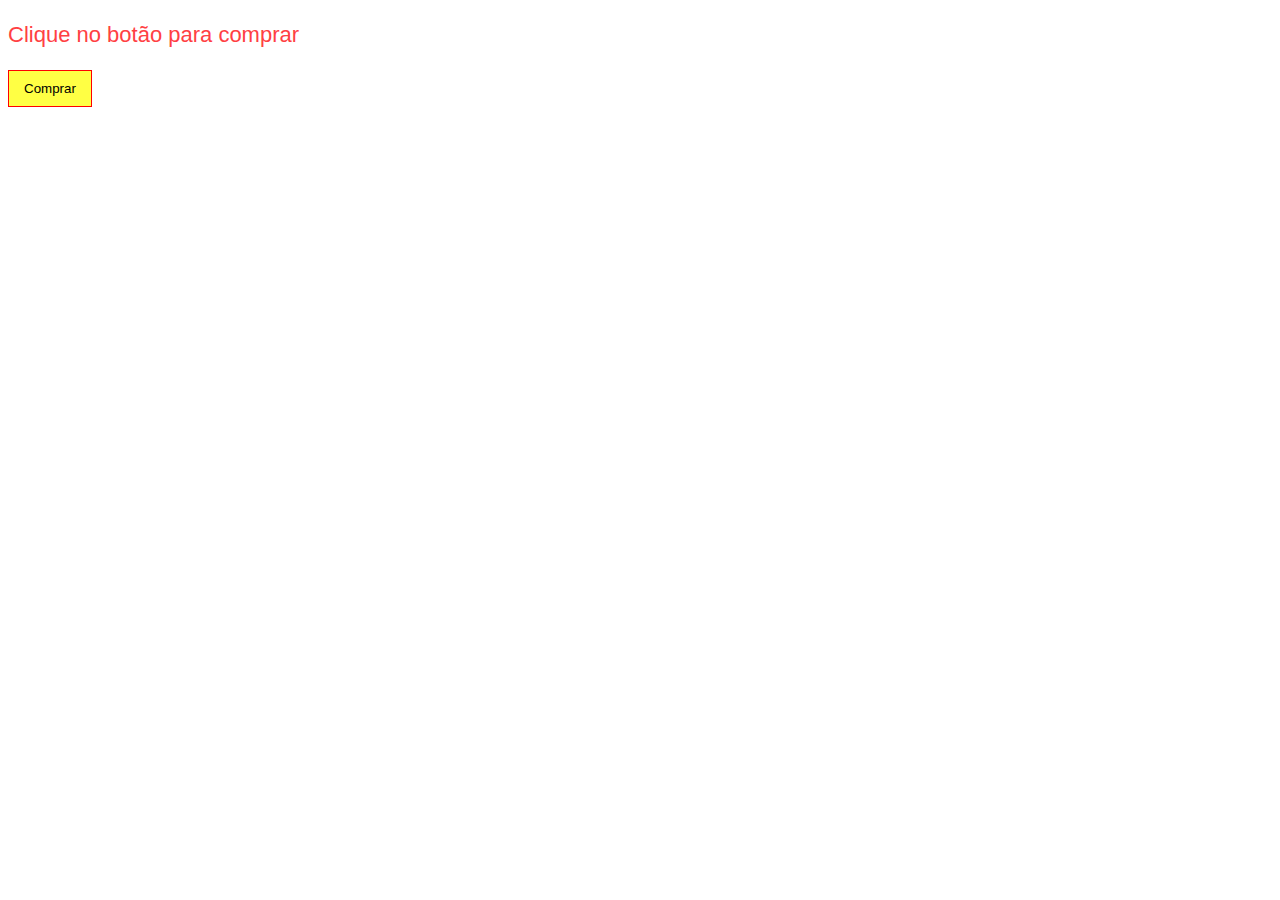
<file: aula4 - imports/index.html>
<!DOCTYPE html>
<html lang="en">
<head>
  <meta charset="UTF-8">
  <meta http-equiv="X-UA-Compatible" content="IE=edge">
  <meta name="viewport" content="width=device-width, initial-scale=1.0">
  <link rel="stylesheet" href="./css/style.css">
  <title>Imports</title>
</head>
<body>
  <p class="textBuy">Clique no botão para comprar</p>
  <button class="btn">Comprar</button>
</body>
</html>
</file>
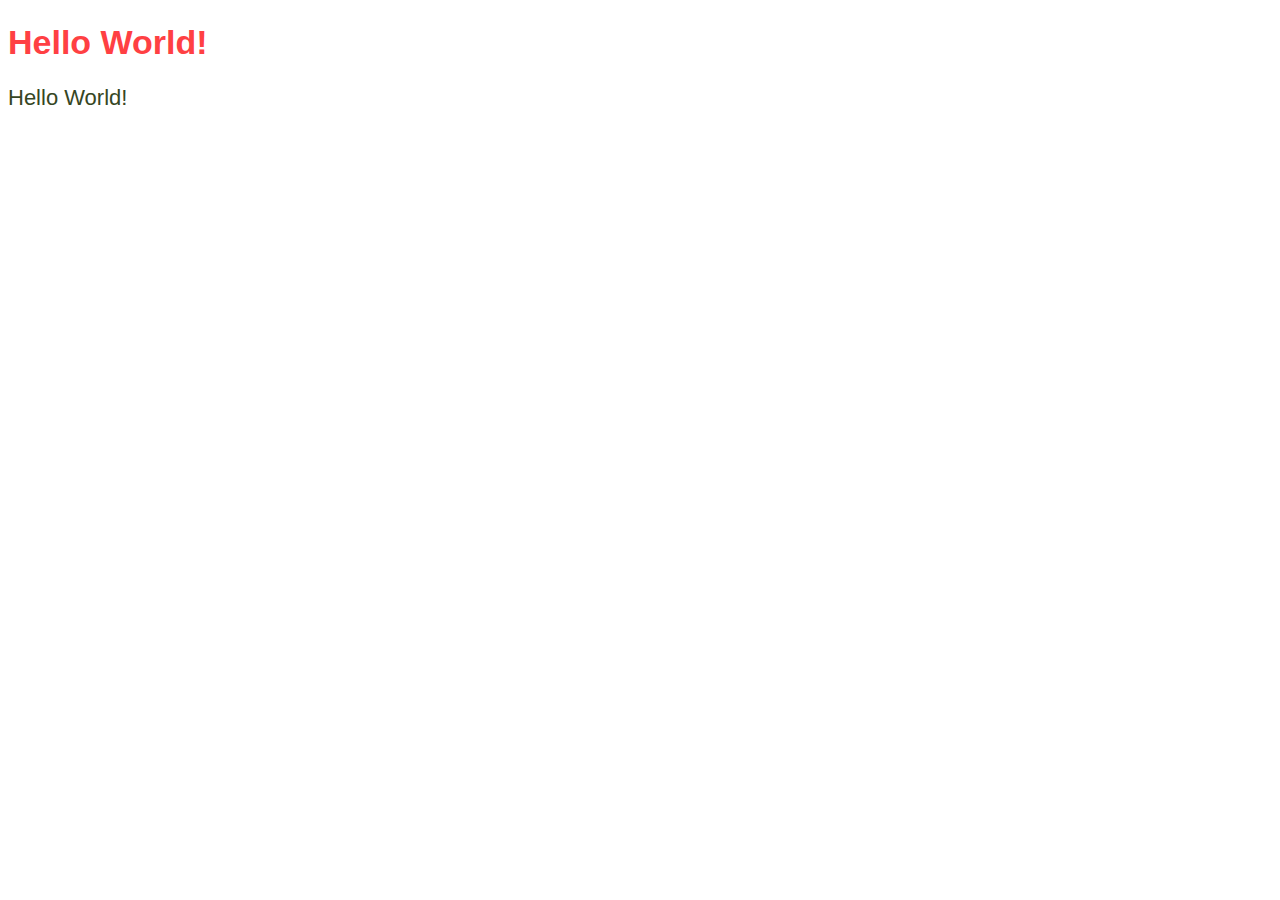
<file: aula5 - mixin/index.html>
<!DOCTYPE html>
<html lang="pt-br">

<head>
  <meta charset="UTF-8">
  <meta http-equiv="X-UA-Compatible" content="IE=edge">
  <meta name="viewport" content="width=device-width, initial-scale=1.0">
  <title>Mixin</title>
  <link rel="stylesheet" href="./css/style.css">
</head>

<body>
  <div class="text">
    <h1>Hello World!</h1>
    <p>Hello World!</p>
  </div>
</body>

</html>
</file>
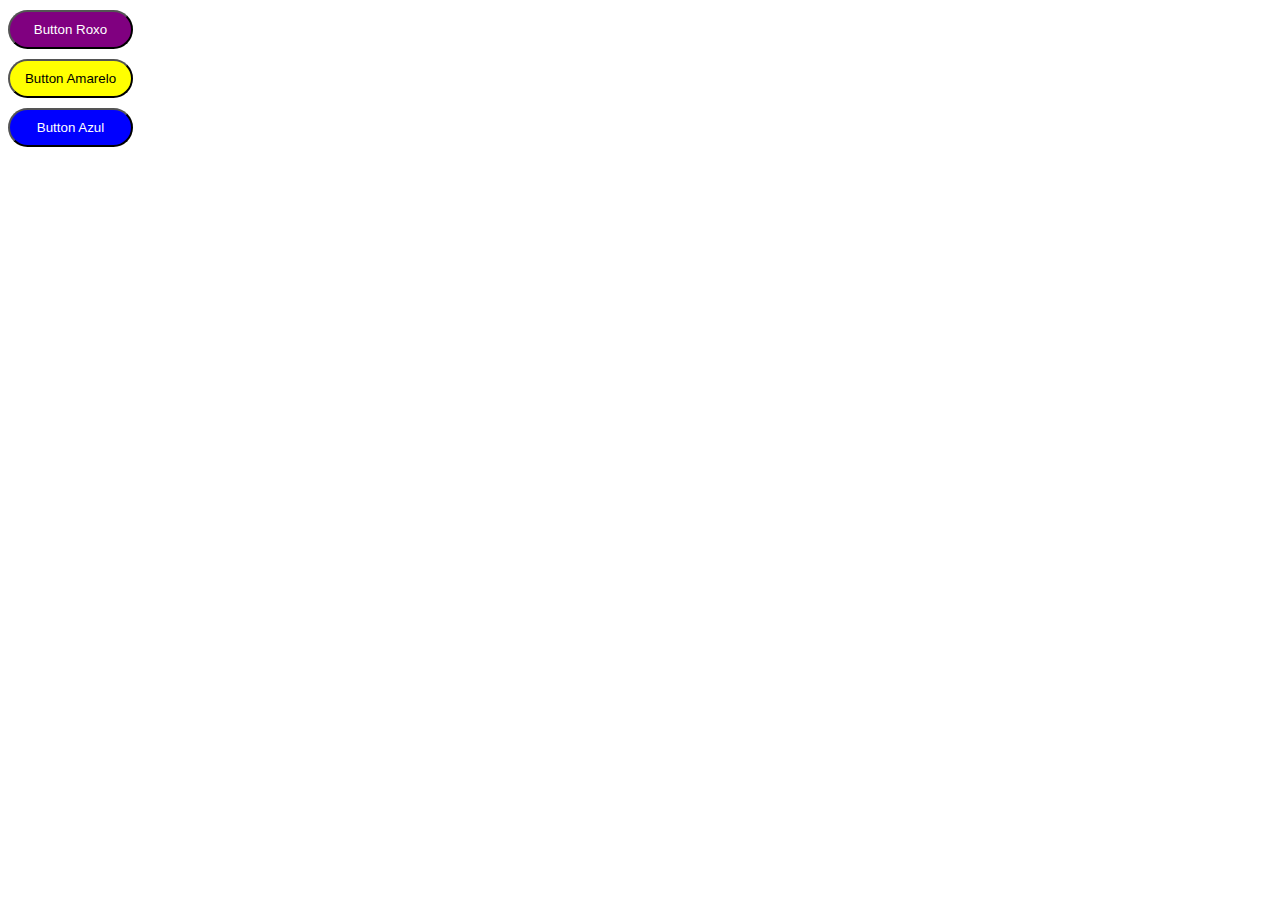
<file: aula6 - heranças e extends/index.html>
<!DOCTYPE html>
<html lang="pt-br">

<head>
  <meta charset="UTF-8">
  <meta http-equiv="X-UA-Compatible" content="IE=edge">
  <meta name="viewport" content="width=device-width, initial-scale=1.0">
  <link rel="stylesheet" href="./css/style.css">
  <title>Herança</title>
</head>

<body>
<button class="btn btn-roxo">
  Button Roxo
</button>
<button class="btn btn-amarelo">
  Button Amarelo
</button>
<button class="btn btn-azul">
  Button Azul
</button>
</body>

</html>
</file>
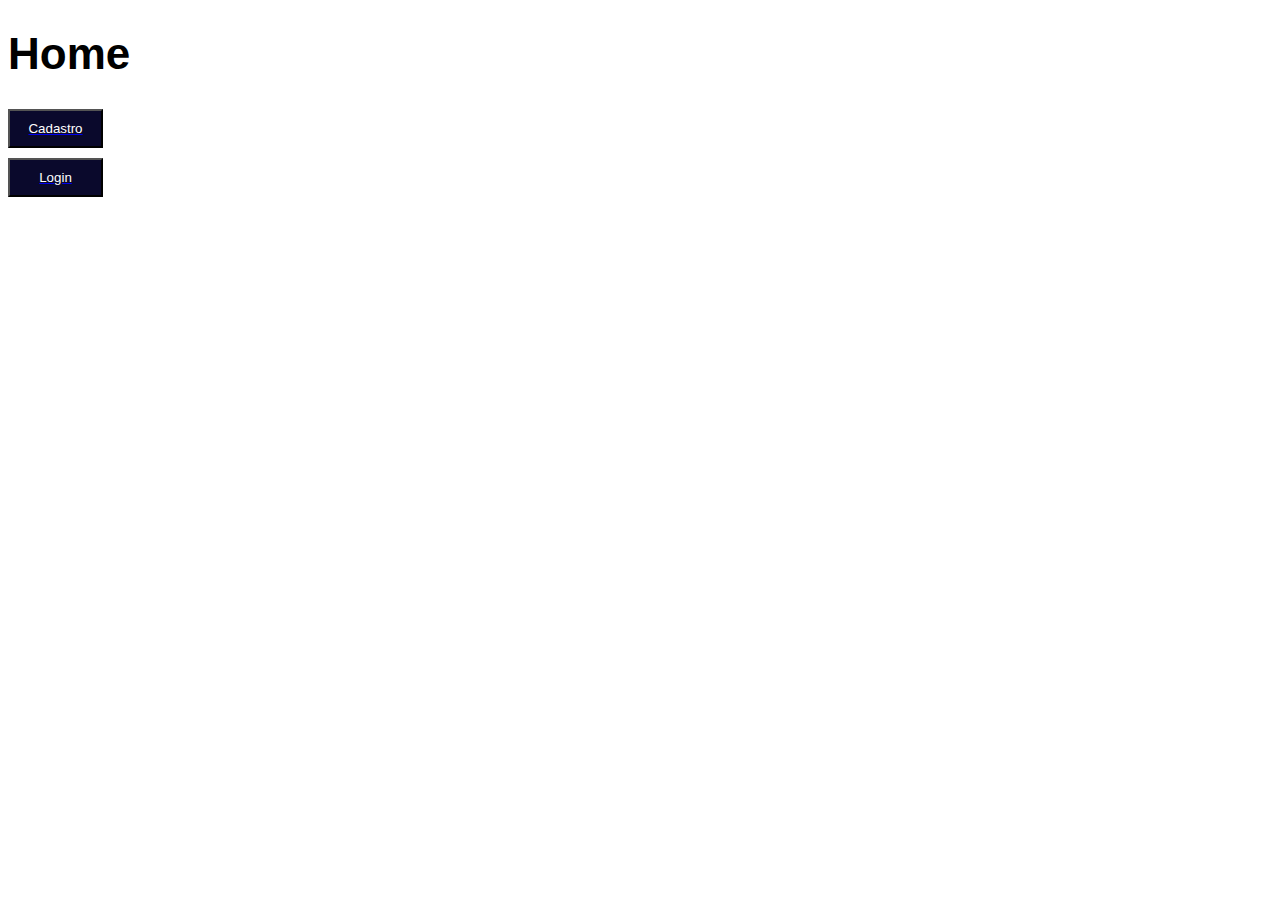
<file: aula7 - código limpo/index.html>
<!DOCTYPE html>
<html lang="pt-br">
<head>
  <meta charset="UTF-8">
  <meta http-equiv="X-UA-Compatible" content="IE=edge">
  <meta name="viewport" content="width=device-width, initial-scale=1.0">
  <link rel="stylesheet" href="./css/style.css">
  <title>Home</title>
</head>
<body>
  <h1 id="title-home">Home</h1>
  <a href="./pages/cadastro.html">
    <button class="btn">Cadastro</button>
  </a>

  <a href="./pages/login.html">
    <button class="btn">Login</button>
  </a>
</body>
</html>
</file>
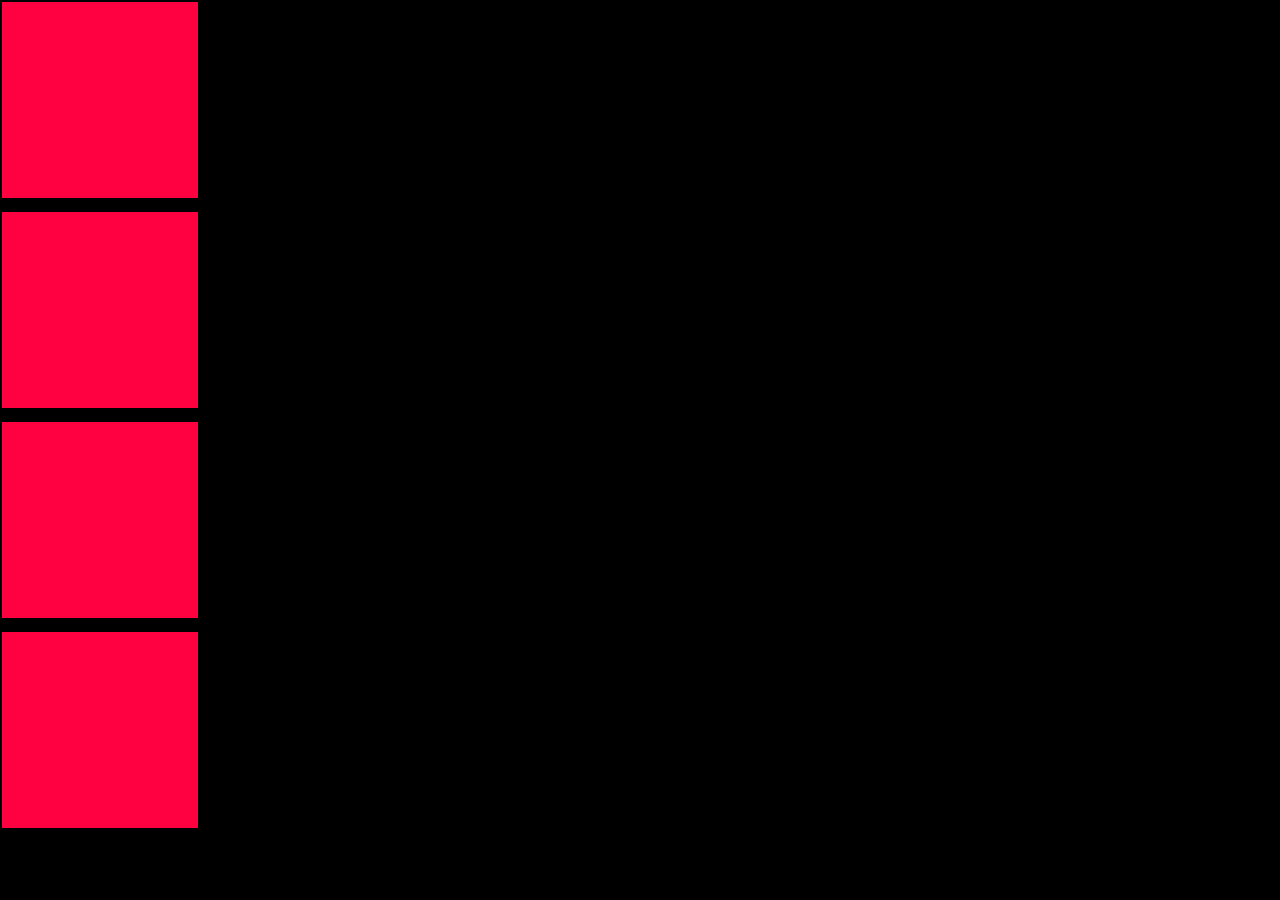
<file: aula9 - minify/index.html>
<!DOCTYPE html>
<html lang="en">
<head>
  <meta charset="UTF-8">
  <meta http-equiv="X-UA-Compatible" content="IE=edge">
  <meta name="viewport" content="width=device-width, initial-scale=1.0">
  <link rel="stylesheet" href="css/style.css">
  <title>Minify</title>
</head>
<body>
  <div class="container">
    <div class="item h"></div>
    <div class="item c"></div>
    <div class="item m"></div>
    <div class="item f"></div>
  </div>
</body>
</html>
</file>
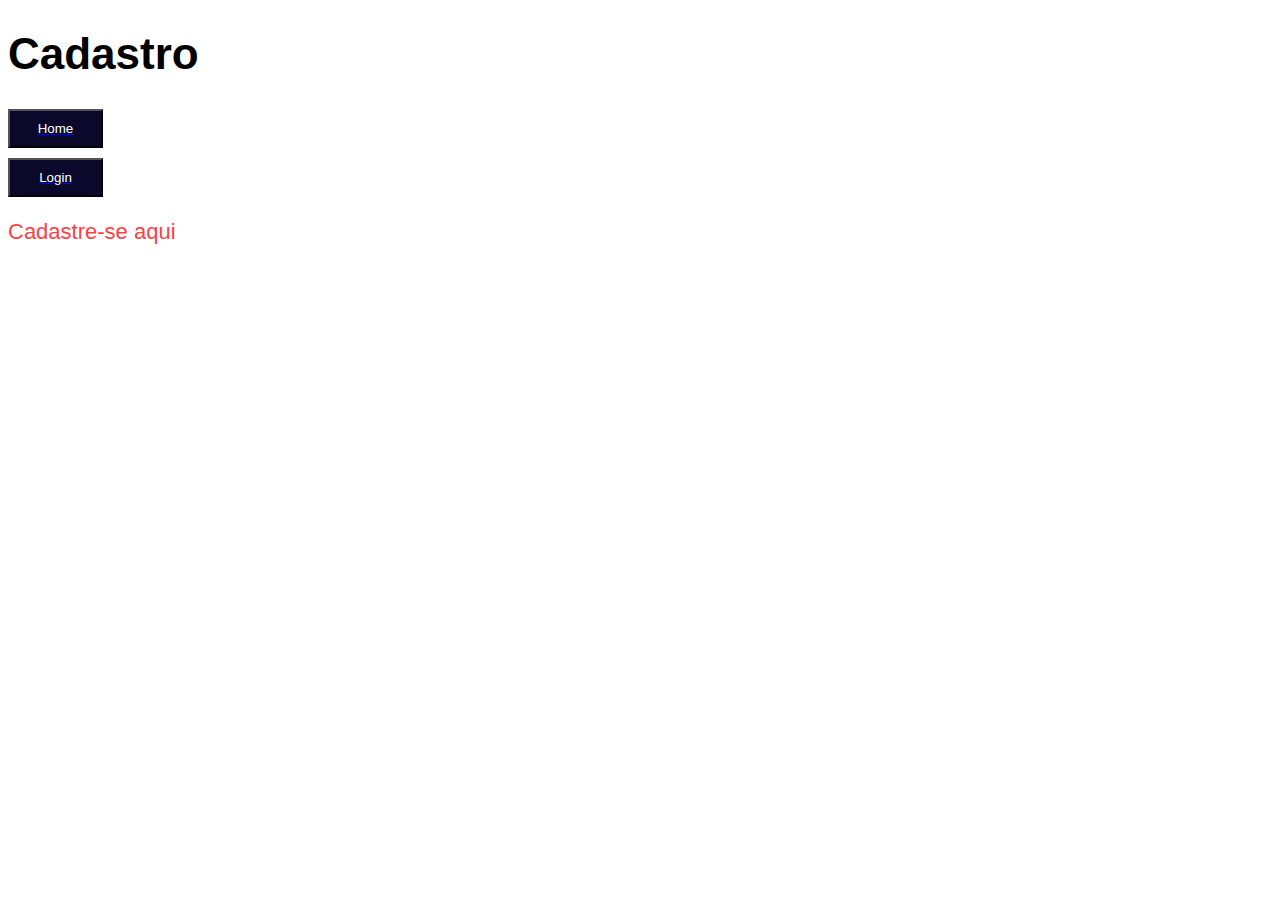
<file: aula7 - código limpo/pages/cadastro.html>
<!DOCTYPE html>
<html lang="pt-br">
<head>
  <meta charset="UTF-8">
  <meta http-equiv="X-UA-Compatible" content="IE=edge">
  <meta name="viewport" content="width=device-width, initial-scale=1.0">
  <link rel="stylesheet" href="../css/style.css">
  <title>Cadastro</title>
</head>
<body>
  <h1 id="title-home">Cadastro</h1>
  <a href="../index.html">
    <button class="btn">Home</button>
  </a>

  <a href="login.html">
    <button class="btn">Login</button>
  </a>

  <p id="cadastro-text">Cadastre-se aqui</p>
</body>
</html>
</file>
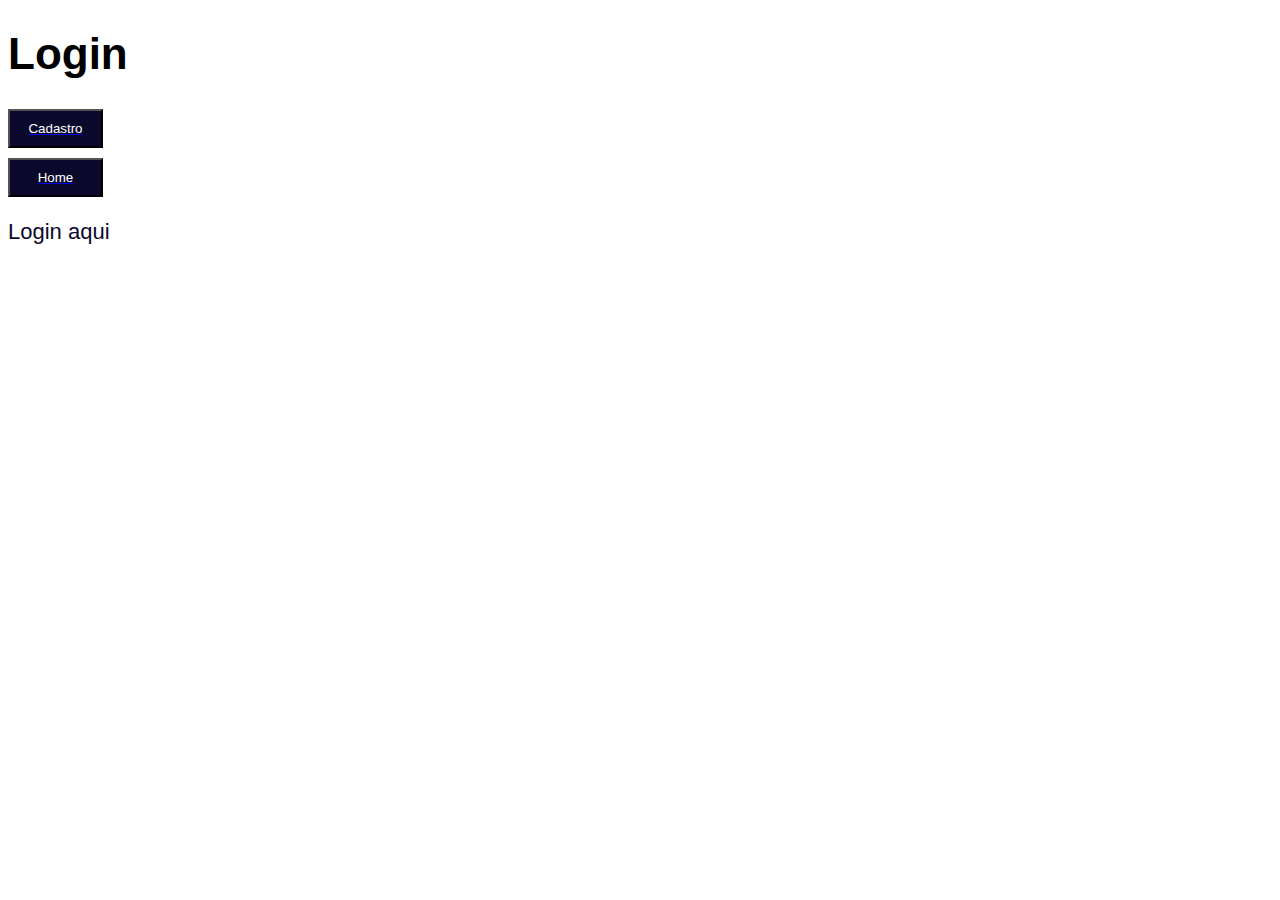
<file: aula7 - código limpo/pages/login.html>
<!DOCTYPE html>
<html lang="pt-br">
<head>
  <meta charset="UTF-8">
  <meta http-equiv="X-UA-Compatible" content="IE=edge">
  <meta name="viewport" content="width=device-width, initial-scale=1.0">
  <link rel="stylesheet" href="../css/style.css">
  <title>Login</title>
</head>
<body>
  <div class="container">
    <h1 id="title-home">Login</h1>
    <a href="cadastro.html">
      <button class="btn">Cadastro</button>
    </a>
    <a href="../index.html">
      <button class="btn">Home</button>
    </a>
    <p id="login-text">Login aqui</p>
  </div>
</body>
</html>
</file>
<file: aula4 - imports/css/style.css>
.textBuy {
  font-size: 22px;
  font-family: Arial, Helvetica, sans-serif;
  color: #ff4043;
}

.btn {
  padding: 10px 15px;
  border: 1px solid red;
  background-color: #ff4;
  cursor: pointer;
}

/*# sourceMappingURL=style.css.map */
</file>
<file: aula5 - mixin/css/style.css>
.text h1 {
  color: #ff4043;
  font-size: 34px;
  font-family: Arial;
}
.text p {
  color: #364623;
  font-size: 22px;
  font-family: sans-serif;
}

/*# sourceMappingURL=style.css.map */
</file>
<file: aula6 - heranças e extends/css/style.css>
.btn, .btn-roxo {
  width: 125px;
  padding: 10px 0px;
  border-radius: 20px;
  display: block;
  margin-top: 10px;
}
.btn.btn-amarelo, .btn-amarelo.btn-roxo {
  background-color: yellow;
  color: black;
}
.btn.btn-azul, .btn-azul.btn-roxo {
  background-color: blue;
  color: white;
}

.btn-roxo {
  background-color: purple;
  color: white;
}

/*# sourceMappingURL=style.css.map */
</file>
<file: aula7 - código limpo/css/style.css>
#title-home {
  font-size: 44px;
  font-family: sans-serif;
}

.btn {
  width: 95px;
  padding: 10px 0px;
  background-color: #0a092c;
  color: white;
  display: block;
  margin-top: 10px;
  cursor: pointer;
}

#cadastro-text {
  color: #ff4043;
  font-size: 22px;
  font-family: sans-serif;
}

.container p {
  color: #0a092c;
  font-size: 22px;
  font-family: sans-serif;
}

/*# sourceMappingURL=style.css.map */
</file>
<file: aula9 - minify/css/style.css>
*{margin:0;padding:0;border:0;box-sizing:border-box}body{background-color:#000}.container{width:100vh;height:100vh;display:flex;flex-direction:column;flex-wrap:wrap;gap:10px}.container .item{background-color:#ff0040;border:2px solid #000;width:200px;height:200px}/*# sourceMappingURL=style.css.map */
</file>
